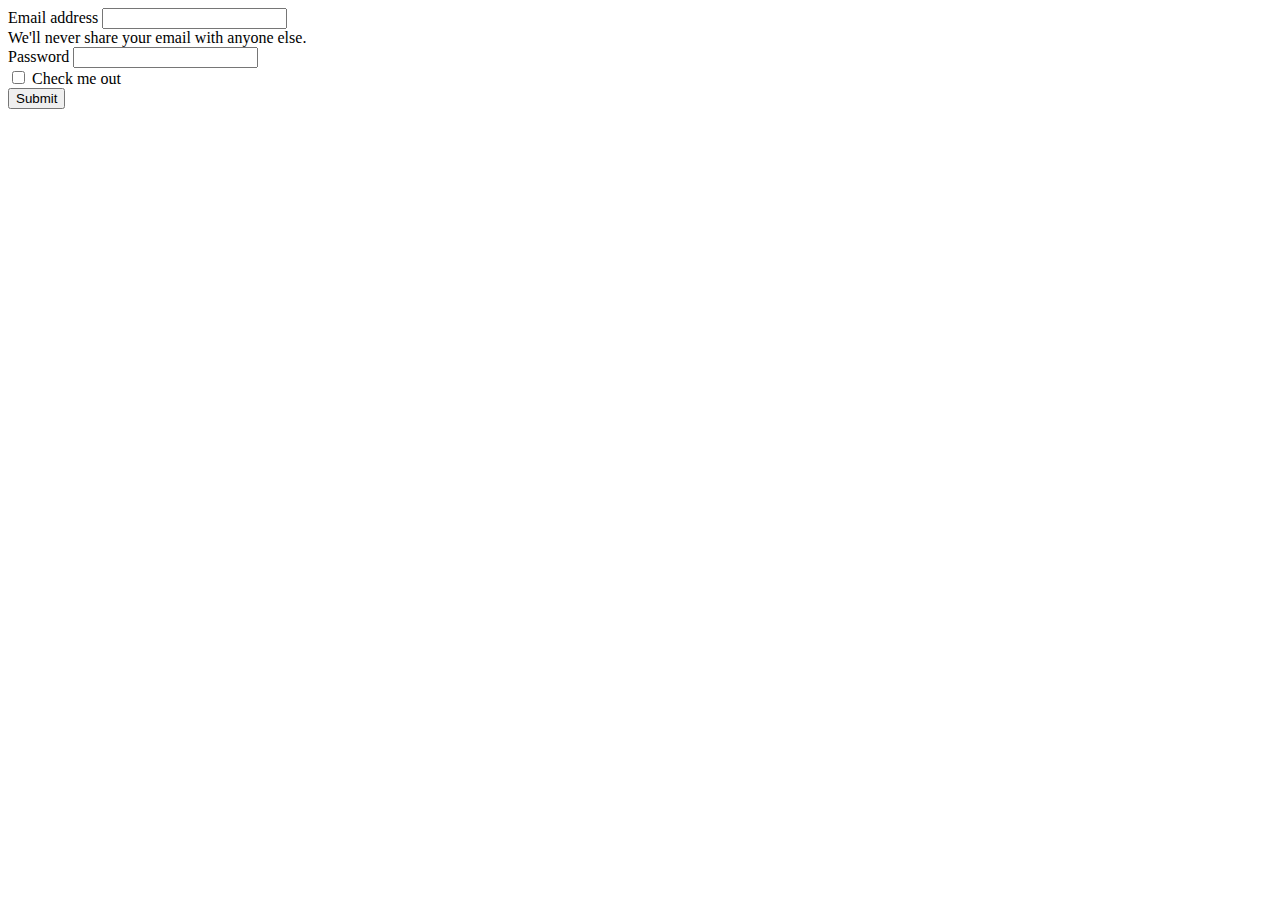
<file: index.html>
<!DOCTYPE html>
<html lang="en">

<head>
    <meta charset="UTF-8">
    <meta name="viewport" content="width=device-width, initial-scale=1.0">
    <title>Admin Panel</title>
    <link href="https://cdn.jsdelivr.net/npm/bootstrap@5.0.2/dist/css/bootstrap.min.css" rel="stylesheet"
        integrity="sha384-EVSTQN3/azprG1Anm3QDgpJLIm9Nao0Yz1ztcQTwFspd3yD65VohhpuuCOmLASjC" crossorigin="anonymous">
    <script src="js/jquery.js"></script>
</head>

<body>
    <div class="container mt-5">
        <form action="Admin1.html">
            <div class="mb-3">
                <label for="exampleInputEmail1" class="form-label">Email address</label>
                <input type="email" class="form-control" id="exampleInputEmail1" aria-describedby="emailHelp">
                <div id="emailHelp" class="form-text">We'll never share your email with anyone else.</div>
            </div>
            <div class="mb-3">
                <label for="exampleInputPassword1" class="form-label">Password</label>
                <input type="password" class="form-control" id="exampleInputPassword1">
            </div>
            <div class="mb-3 form-check">
                <input type="checkbox" class="form-check-input" id="exampleCheck1">
                <label class="form-check-label" for="exampleCheck1">Check me out</label>
            </div>
            <button type="submit" class="btn btn-primary">Submit</button>
        </form>
    </div>
</body>

</html>
</file>
